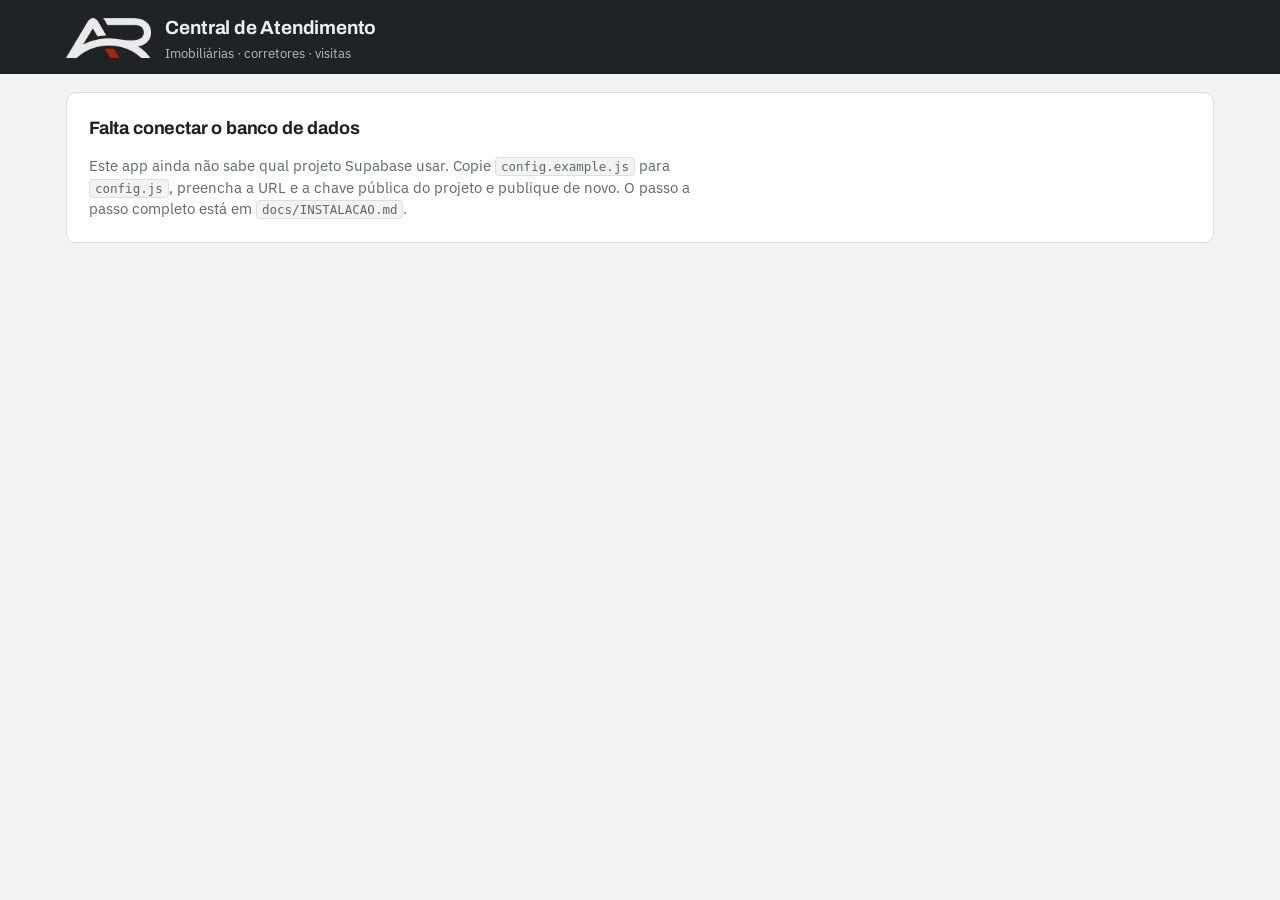
<file: app/index.html>
<!doctype html>
<html lang="pt-BR">
<head>
<meta charset="utf-8">
<meta name="viewport" content="width=device-width, initial-scale=1, viewport-fit=cover">
<meta name="theme-color" content="#1f2325">
<meta name="apple-mobile-web-app-capable" content="yes">
<meta name="apple-mobile-web-app-status-bar-style" content="black-translucent">
<meta name="apple-mobile-web-app-title" content="Central AR">
<title>Central AR</title>
<link rel="manifest" href="manifest.webmanifest">
<link rel="icon" href="icons/icon-192.png">
<link rel="apple-touch-icon" href="icons/icon-192.png">
<link rel="preconnect" href="https://fonts.googleapis.com">
<link rel="preconnect" href="https://fonts.gstatic.com" crossorigin>
<link href="https://fonts.googleapis.com/css2?family=Archivo:wght@500;600;700;800&family=IBM+Plex+Sans:wght@400;500;600&display=swap" rel="stylesheet">
<link rel="stylesheet" href="styles.css">
</head>
<body>
<div class="offline" id="offline" hidden>Sem internet. Você está vendo os últimos dados carregados.</div>
<header class="band">
  <div class="wrap">
    <img class="logo" src="icons/logo.png" alt="AR Incorporadora" width="235" height="110">
    <div class="brandtxt">
      <h1>Central de Atendimento</h1>
      <p>Imobiliárias · corretores · visitas</p>
    </div>
    <a class="who" id="who" href="#conta" hidden></a>
  </div>
</header>
<nav class="tabs" id="tabs-nav" aria-label="Áreas" hidden>
  <div class="wrap" id="tabs">
    <a href="#hoje" data-r="hoje">Meu dia <b id="n-hoje">—</b></a>
    <a href="#parceiros" data-r="parceiros">Imobiliárias e corretores <b id="n-parc">—</b></a>
    <a href="#visitas" data-r="visitas">Visitas <b id="n-vis">—</b></a>
    <a href="#equipe" data-r="equipe" id="tab-equipe" hidden>Equipe</a>
    <a href="#conta" data-r="conta">Minha conta</a>
  </div>
</nav>
<div class="viewbar" id="viewbar" hidden>
  <div class="wrap">
    <label for="sel-dono">Base exibida:</label>
    <select id="sel-dono"></select>
  </div>
</div>
<main class="wrap" id="main">
  <div class="card empty-big"><h3>Carregando…</h3></div>
</main>
<dialog id="dlg"><form id="dlg-form" method="dialog"></form></dialog>
<div class="toast" id="toast" hidden role="status" aria-live="polite"></div>
<script src="config.js"></script>
<script src="vendor/supabase.js"></script>
<script src="app.js"></script>
</body>
</html>
</file>
<file: app/styles.css>
:root{
  /* Layout: faixa da marca + abas fixas → Meu dia, carteira em cartões, visitas por dia, equipe (gestor), conta */
  --ink:#1b2124; --muted:#5f686c; --bg:#f2f3f3; --panel:#ffffff; --line:#dcdfe0;
  --brand:#37454c; --band:#1f2325; --band-ink:#eceeee; --sand:#a82407; --sand-soft:#f6e5e0;
  --todo:#3b5b7e; --todo-soft:#e6edf5; --warn:#a86b12; --warn-soft:#fbefd9;
  --ok:#2c7a50; --ok-soft:#e1f1e7; --off:#7f878b; --off-soft:#eceeee; --wa:#1f8f4e; --on-brand:#ffffff;
  --font-display:"Archivo","Helvetica Neue",Arial,sans-serif;
  --font-body:"IBM Plex Sans",system-ui,-apple-system,"Segoe UI",Roboto,sans-serif;
  --r:10px;
}
@media (prefers-color-scheme: dark){
  :root:not([data-theme="light"]){
    --ink:#e8eaea; --muted:#a0a8ab; --bg:#111415; --panel:#1b2022; --line:#2c3437;
    --brand:#b9c5ca; --band:#0b0d0e; --band-ink:#e8eaea; --sand:#e2603f; --sand-soft:#38190f;
    --todo:#93b3dc; --todo-soft:#192838; --warn:#e3a74c; --warn-soft:#33270f;
    --ok:#62c58f; --ok-soft:#14301f; --off:#8f999d; --off-soft:#1c292e; --wa:#3dbb6f; --on-brand:#111415;
    color-scheme:dark;
  }
}
:root[data-theme="dark"]{
  --ink:#e8eaea; --muted:#a0a8ab; --bg:#111415; --panel:#1b2022; --line:#2c3437;
  --brand:#b9c5ca; --band:#0b0d0e; --band-ink:#e8eaea; --sand:#e2603f; --sand-soft:#38190f;
  --todo:#93b3dc; --todo-soft:#192838; --warn:#e3a74c; --warn-soft:#33270f;
  --ok:#62c58f; --ok-soft:#14301f; --off:#8f999d; --off-soft:#1c292e; --wa:#3dbb6f; --on-brand:#111415;
  color-scheme:dark;
}
*{box-sizing:border-box}
body{background:var(--bg);color:var(--ink);font-family:var(--font-body);font-size:15px;line-height:1.45;-webkit-text-size-adjust:100%}
body::before{content:"";position:fixed;inset:0 0 auto;height:env(safe-area-inset-top,0px);z-index:30;background:var(--panel)}
h1,h2,h3{font-family:var(--font-display);text-wrap:balance;margin:0;letter-spacing:-.01em}
button,input,select,textarea{font:inherit;color:inherit}
a{color:var(--brand)}
:focus-visible{outline:2px solid var(--sand);outline-offset:2px}
.num{font-variant-numeric:tabular-nums}
.wrap{max-width:1180px;margin:0 auto;padding-left:max(16px,env(safe-area-inset-left,0px));padding-right:max(16px,env(safe-area-inset-right,0px))}

/* faixa */
.band{background:var(--band);color:var(--band-ink)}
.band .wrap{padding-block:14px 12px;display:flex;align-items:center;gap:14px;flex-wrap:wrap}
.logo{height:40px;width:auto;display:block;flex:none}
.brandtxt{flex:1;min-width:180px}
.band h1{font-size:19px;font-weight:700}
.band p{margin:2px 0 0;font-size:12.5px;opacity:.75}
.who{display:flex;align-items:center;gap:8px;font-size:13px}
.who img{width:28px;height:28px;border-radius:50%;flex:none}
.who b{display:block;font-weight:600}
.who small{opacity:.7;font-size:11.5px}
.sync{font-size:12px;padding:4px 10px;border-radius:999px;background:rgba(255,255,255,.08);border:1px solid rgba(255,255,255,.16);white-space:nowrap}
.sync::before{content:"";display:inline-block;width:7px;height:7px;border-radius:50%;background:#9aa;margin-right:6px;vertical-align:1px}
.sync[data-s="ok"]::before{background:#4fd18b}
.sync[data-s="off"]::before{background:#d77}

/* abas */
.tabs{position:sticky;top:env(safe-area-inset-top,0px);z-index:20;background:var(--panel);border-bottom:1px solid var(--line)}
.tabs .wrap{display:flex;gap:2px;overflow-x:auto;scrollbar-width:none;align-items:center}
.tabs .wrap::-webkit-scrollbar{display:none}
.tabs a{flex:none;text-decoration:none;color:var(--muted);font-weight:500;font-size:14px;padding:12px 10px 10px;border-bottom:2.5px solid transparent;display:flex;gap:6px;align-items:center}
.tabs a[aria-current="page"]{color:var(--ink);border-bottom-color:var(--sand);font-weight:600}
.tabs b{font-weight:600;font-size:11.5px;background:var(--bg);border:1px solid var(--line);border-radius:999px;padding:0 7px;color:var(--muted)}
.tabs b.hot{background:var(--sand);border-color:var(--sand);color:var(--on-brand)}

.viewbar{background:var(--sand-soft);border-bottom:1px solid var(--line);font-size:13.5px}
.viewbar .wrap{padding-block:8px;display:flex;gap:8px;align-items:center;flex-wrap:wrap}
.viewbar select{width:auto;min-width:200px}

main.wrap{padding-block:18px 90px;display:flex;flex-direction:column;gap:16px}
.card{background:var(--panel);border:1px solid var(--line);border-radius:var(--r);padding:14px;min-width:0}
.page-head{display:flex;justify-content:space-between;align-items:flex-end;gap:12px;flex-wrap:wrap}
.page-head h2{font-size:22px;font-weight:800}
.lede{color:var(--muted);margin:4px 0 0;max-width:68ch}
.sec-title{display:flex;justify-content:space-between;align-items:baseline;gap:8px;margin-bottom:10px;flex-wrap:wrap}
.sec-title h3{font-size:16px;font-weight:700}
.sec-title small{color:var(--muted);font-size:12.5px}
.grid2{display:grid;grid-template-columns:repeat(auto-fit,minmax(320px,1fr));gap:16px}
@media (max-width:420px){.grid2{grid-template-columns:1fr}}

/* KPIs */
.kpis{display:grid;grid-template-columns:repeat(auto-fit,minmax(150px,1fr));gap:10px}
.kpi{background:var(--panel);border:1px solid var(--line);border-radius:var(--r);padding:12px 14px;border-top:3px solid var(--line);text-decoration:none;color:inherit;display:block}
.kpi .v{font-family:var(--font-display);font-weight:800;font-size:28px;line-height:1.1;font-variant-numeric:tabular-nums}
.kpi .l{font-size:12.5px;color:var(--muted);margin-top:2px}
.kpi[data-k="hoje"]{border-top-color:var(--sand)} .kpi[data-k="sem"]{border-top-color:var(--todo)}
.kpi[data-k="atr"]{border-top-color:var(--warn)} .kpi[data-k="imob"]{border-top-color:var(--brand)} .kpi[data-k="cor"]{border-top-color:var(--ok)}

/* alerta de visita próxima */
.soon{display:flex;gap:12px;align-items:center;background:var(--sand);color:var(--on-brand);border-radius:var(--r);padding:12px 14px;flex-wrap:wrap}
.soon strong{font-family:var(--font-display);font-size:16px}
.soon .btn{background:transparent;border-color:currentColor;color:inherit}

/* botões e campos */
.btn{border:1px solid var(--line);background:var(--panel);border-radius:8px;padding:8px 12px;font-weight:500;font-size:13.5px;cursor:pointer;text-decoration:none;color:var(--ink);display:inline-flex;gap:6px;align-items:center;white-space:nowrap}
.btn:hover{border-color:var(--brand)}
.btn.primary{background:var(--brand);border-color:var(--brand);color:var(--on-brand)}
.btn.ghost{border-color:transparent;background:none;color:var(--brand);padding-inline:6px}
.btn.danger{color:var(--sand);border-color:var(--sand)}
.btn.sm{padding:5px 9px;font-size:12.5px}
.btn:disabled{opacity:.55;cursor:not-allowed}
.btn svg{width:14px;height:14px;flex:none}
input[type=text],input[type=password],input[type=tel],input[type=email],input[type=date],input[type=time],input[type=search],select,textarea{padding:9px 10px;border:1px solid var(--line);border-radius:8px;background:var(--panel);font-size:14px;width:100%;min-width:0}
textarea{min-height:70px;resize:vertical}
.search{flex:1;min-width:200px;background:var(--bg)}
.row{display:flex;gap:8px;flex-wrap:wrap;align-items:center}
.seg{display:inline-flex;border:1px solid var(--line);border-radius:8px;overflow:hidden;background:var(--panel)}
.seg button{border:0;background:none;padding:7px 12px;font-size:13px;font-weight:500;cursor:pointer;color:var(--muted);border-right:1px solid var(--line)}
.seg button:last-child{border-right:0}
.seg button[aria-pressed="true"]{background:var(--brand);color:var(--on-brand)}

/* cartões de parceiro */
.list{display:grid;grid-template-columns:repeat(auto-fill,minmax(330px,1fr));gap:10px}
@media (max-width:420px){.list{grid-template-columns:1fr}}
.pc{background:var(--panel);border:1px solid var(--line);border-left:4px solid var(--todo);border-radius:var(--r);padding:12px;display:flex;flex-direction:column;gap:8px;min-width:0}
.pc[data-e="ativo"]{border-left-color:var(--warn)} .pc[data-e="parceiro"]{border-left-color:var(--ok)} .pc[data-e="inativo"]{border-left-color:var(--off);opacity:.8}
.pc h4{margin:0;font-family:var(--font-display);font-size:15.5px;font-weight:700;overflow-wrap:anywhere}
.pc .sub{font-size:12.5px;color:var(--muted);overflow-wrap:anywhere}
.chips{display:flex;flex-wrap:wrap;gap:5px}
.chip{font-size:11.5px;padding:2px 7px;border-radius:5px;background:var(--bg);border:1px solid var(--line);color:var(--muted);white-space:nowrap}
.chip.t-imobiliaria{background:var(--todo-soft);color:var(--todo);border-color:transparent;font-weight:600}
.chip.t-corretor{background:var(--ok-soft);color:var(--ok);border-color:transparent;font-weight:600}
.chip.late{background:var(--warn-soft);color:var(--warn);border-color:transparent;font-weight:600}
.chip.e-novo{color:var(--todo)} .chip.e-ativo{color:var(--warn)} .chip.e-parceiro{color:var(--ok)}
.wa{color:var(--wa);border-color:var(--wa)}
.last{font-size:12.5px;color:var(--muted);border-left:2px solid var(--line);padding-left:8px;overflow-wrap:anywhere}
.acts{display:flex;gap:6px;flex-wrap:wrap}
.hist{list-style:none;margin:0;padding:0;display:flex;flex-direction:column;gap:6px;font-size:13px}
.hist li{border-left:2px solid var(--line);padding-left:8px;overflow-wrap:anywhere}
.hist time{color:var(--muted);font-size:12px;display:block}

/* agenda */
.day{display:flex;flex-direction:column;gap:8px}
.day h4{margin:0;font-family:var(--font-display);font-size:13px;text-transform:uppercase;letter-spacing:.05em;color:var(--muted)}
.day h4.today{color:var(--sand)}
.vis{display:grid;grid-template-columns:64px 1fr;gap:12px;background:var(--panel);border:1px solid var(--line);border-radius:var(--r);padding:12px;min-width:0}
.vis .hr{font-family:var(--font-display);font-weight:800;font-size:18px;font-variant-numeric:tabular-nums;line-height:1.1}
.vis .hr small{display:block;font-family:var(--font-body);font-weight:400;font-size:11.5px;color:var(--muted)}
.vis .body{display:flex;flex-direction:column;gap:6px;min-width:0}
.vis h5{margin:0;font-size:15px;font-weight:600;overflow-wrap:anywhere}
.vis[data-s="realizada"]{opacity:.75} .vis[data-s="realizada"] .hr{color:var(--ok)}
.vis[data-s="cancelada"]{opacity:.55} .vis[data-s="cancelada"] h5{text-decoration:line-through}
.gcal-ok{font-size:12px;color:var(--ok);font-weight:600}
.msg{font-size:12.5px;padding:6px 9px;border-radius:6px;background:var(--warn-soft);color:var(--ink)}
.msg.err{background:var(--sand-soft)} .msg.ok{background:var(--ok-soft)}

/* listas simples */
.mini{list-style:none;margin:0;padding:0;display:flex;flex-direction:column}
.mini li{display:flex;justify-content:space-between;align-items:center;gap:10px;padding:9px 0;border-bottom:1px solid var(--line);font-size:14px;flex-wrap:wrap}
.mini li:last-child{border-bottom:0}
.mini .m{color:var(--muted);font-size:12.5px}
.empty{color:var(--muted);font-size:14px;padding:8px 0}
.empty-big{text-align:left;padding:22px;display:flex;flex-direction:column;gap:10px;align-items:flex-start}
.empty-big h3{font-size:18px}

/* equipe */
.tscroll{overflow-x:auto}
table{border-collapse:collapse;width:100%;font-size:13.5px}
th,td{text-align:left;padding:8px;border-bottom:1px solid var(--line);vertical-align:middle}
th{font-size:11.5px;text-transform:uppercase;letter-spacing:.04em;color:var(--muted);font-weight:600}
td .who{color:var(--ink)}
.steps{margin:0;padding-left:20px;display:flex;flex-direction:column;gap:6px;color:var(--ink);font-size:14px;max-width:72ch}

/* login */
.login{max-width:560px;margin:24px auto;display:flex;flex-direction:column;gap:14px}
.login h2{font-size:24px;font-weight:800}
.login .who{color:var(--ink);font-size:14px}
.login .who img{width:40px;height:40px}

/* diálogo */
dialog{border:1px solid var(--line);border-radius:12px;padding:0;background:var(--panel);color:var(--ink);width:min(560px,calc(100vw - 24px));max-height:calc(100dvh - 24px)}
dialog::backdrop{background:rgba(10,12,13,.5)}
dialog form{display:flex;flex-direction:column;gap:12px;padding:18px}
dialog h3{font-size:18px}
.fgrid{display:grid;grid-template-columns:1fr 1fr;gap:10px}
.fgrid .full{grid-column:1/-1}
@media (max-width:480px){.fgrid{grid-template-columns:1fr}}
label.f{display:flex;flex-direction:column;gap:4px;font-size:12px;color:var(--muted);font-weight:500;text-transform:uppercase;letter-spacing:.04em;min-width:0}
label.f > *{text-transform:none;letter-spacing:0;color:var(--ink)}
.checks{display:flex;gap:8px;flex-wrap:wrap}
.chk{display:inline-flex;gap:6px;align-items:center;font-size:13.5px;padding:6px 10px;border:1px solid var(--line);border-radius:999px;cursor:pointer;background:var(--panel)}
.chk input{margin:0;accent-color:var(--brand)}
.dlg-acts{display:flex;justify-content:flex-end;gap:8px;flex-wrap:wrap}

.toast{position:fixed;left:50%;bottom:calc(18px + env(safe-area-inset-bottom,0px));transform:translateX(-50%);background:var(--band);color:var(--band-ink);padding:10px 14px;border-radius:10px;font-size:14px;box-shadow:0 6px 24px rgba(0,0,0,.25);z-index:50;max-width:calc(100% - 32px)}
@media (prefers-reduced-motion: no-preference){.pc,.vis{transition:opacity .2s}}

/* ---- app ---- */
html,body{margin:0}
body{padding-top:env(safe-area-inset-top,0px);padding-bottom:env(safe-area-inset-bottom,0px)}
.who{cursor:pointer;background:none;border:0;color:inherit;padding:0;text-align:left;text-decoration:none}
.who small{display:block}
.avatar{width:30px;height:30px;border-radius:50%;background:var(--sand);color:#fff;display:grid;place-items:center;font-weight:700;font-size:13px;flex:none;font-family:var(--font-display)}
.auth{max-width:420px;margin:40px auto;display:flex;flex-direction:column;gap:14px}
.auth h2{font-size:24px;font-weight:800}
.auth form{display:flex;flex-direction:column;gap:12px}
.linkbtn{background:none;border:0;color:var(--brand);text-decoration:underline;cursor:pointer;padding:0;font-size:13.5px;align-self:flex-start}
.ok-txt{color:var(--ok)} .err-txt{color:var(--sand)}
.badge{font-size:11px;font-weight:700;text-transform:uppercase;letter-spacing:.05em;padding:2px 7px;border-radius:5px;background:var(--todo-soft);color:var(--todo)}
.badge.gestor{background:var(--sand-soft);color:var(--sand)}
.badge.off{background:var(--off-soft);color:var(--off)}
code{font-family:ui-monospace,Menlo,Consolas,monospace;font-size:12.5px;background:var(--bg);border:1px solid var(--line);border-radius:4px;padding:1px 5px;overflow-wrap:anywhere}
.offline{background:var(--warn-soft);color:var(--ink);text-align:center;font-size:13px;padding:6px}
</file>
